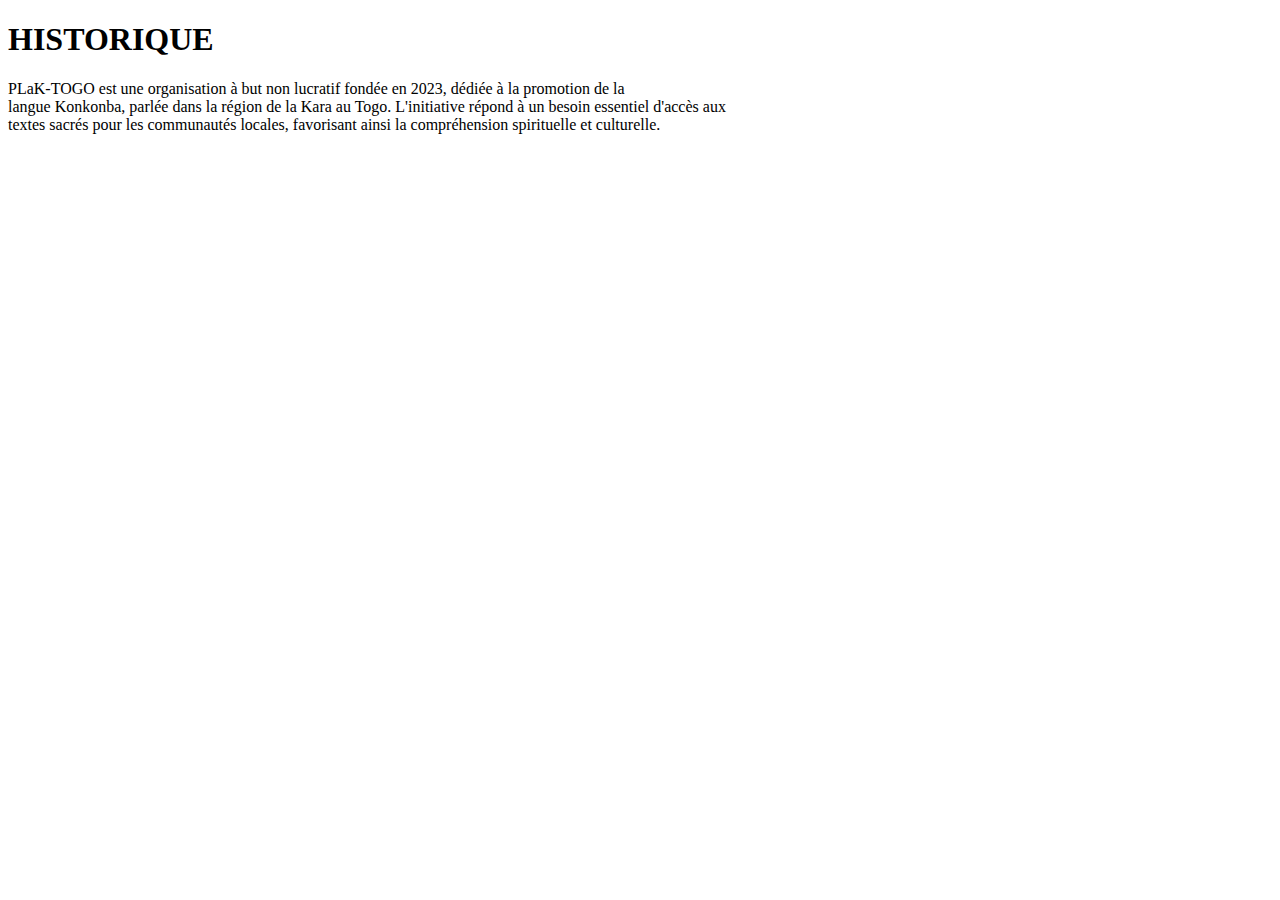
<file: historique.html>
<!DOCTYPE html>
<html lang="en">
<head>
    <meta charset="UTF-8">
    <meta name="viewport" content="width=device-width, initial-scale=1.0">
    <title>Historique</title>
</head>
<body>
    <h1>HISTORIQUE </h1>
    <p>PLaK-TOGO est une organisation à but non lucratif fondée en 2023, dédiée à la promotion de la <br>
     langue Konkonba, parlée dans la région de la Kara au Togo. L'initiative répond à un besoin essentiel d'accès aux <br>
      textes sacrés pour les communautés locales, favorisant ainsi la compréhension spirituelle et culturelle.
    </p>
</body>
</html>
</file>
